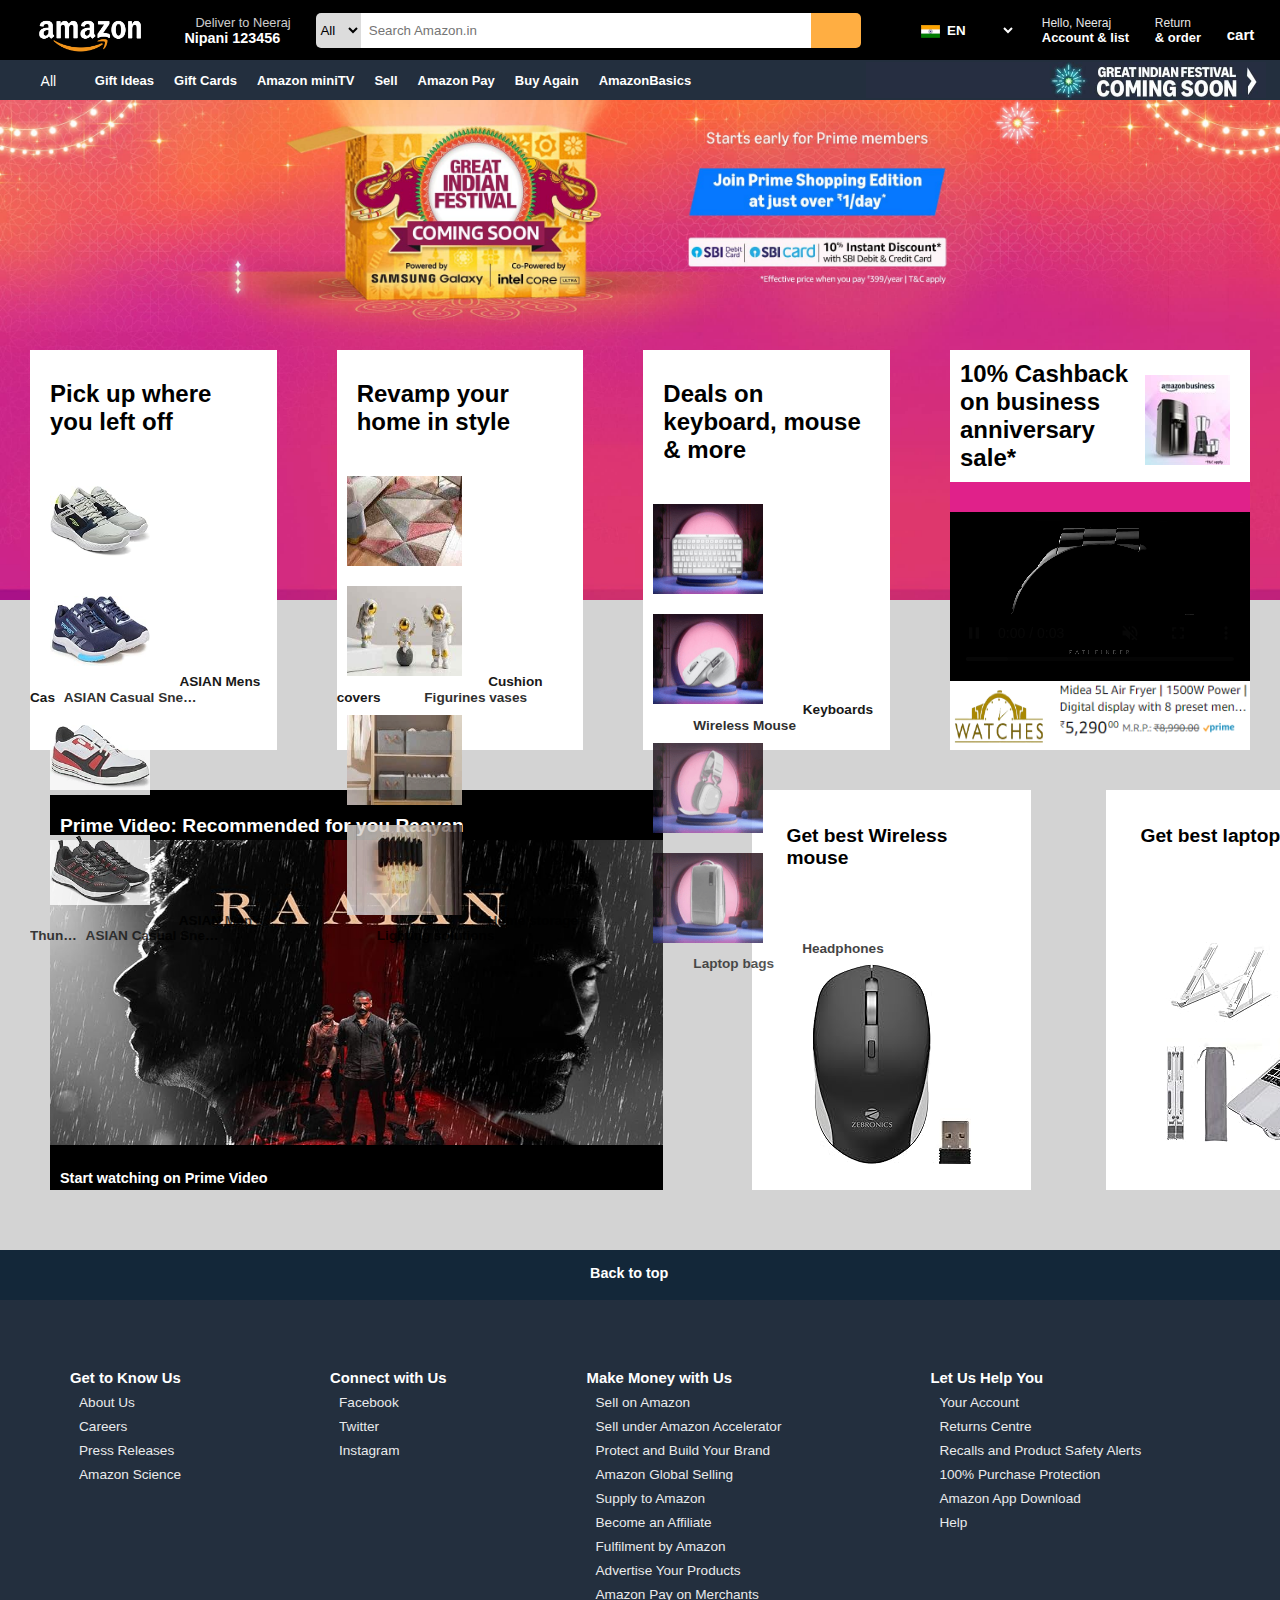
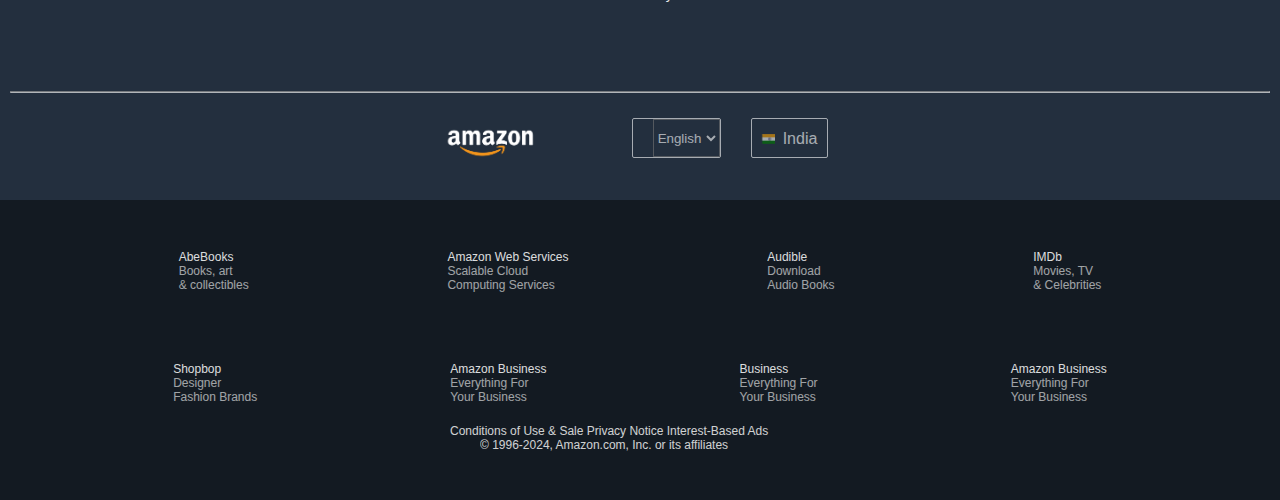
<file: index.html>
<html>
<head>
    <title>Online shopping site in india: shop online for mobil,
         books, watches, headphones and more</title>
    <link rel="icon" href="title_logo.jpg" type="image">
    <link rel="stylesheet" href="Amazon1.css">
    <link rel="stylesheet" href="https://cdnjs.cloudflare.com/ajax/libs/font-awesome/6.6.0/css/all.min.css" integrity="sha512-Kc323vGBEqzTmouAECnVceyQqyqdsSiqLQISBL29aUW4U/M7pSPA/gEUZQqv1cwx4OnYxTxve5UMg5GT6L4JJg==" crossorigin="anonymous" referrerpolicy="no-referrer" />
</head>
<body>
    <header>
        <div class="navbar">
         <div class="navlogo">
         <div class="logo border"></div>
         </div>
         <div class="location border">
            <div class="loc-up"> 
                <p>Deliver to Neeraj</p>
            </div>
            <div class="loc-down">
                <i class="fa-solid fa-location-dot"></i>
                <p>Nipani 123456</p>
            </div>
         </div>
         <div class="search-box">           
         <select class="search-all">
            <option>All</option>
         </select>
         <input type="textbox" placeholder="  Search Amazon.in" class="search-ip">
         <div class="search-magni">
            <i class="fa-solid fa-magnifying-glass"></i>
         </div>
        </div> 
        <div class="sel-count-main border">
        <div class="sel-count">
            <div class="sel-count-img"></div>
        </div>
        <div>
            <select class="sel-count1">
                <option>EN</option>
                <option>India</option>
                <option>China</option>
                <option>USA</option>
                <option>England</option>
            </select>
        </div>
    </div>
    <div class="acc-and-lists border">
        <div class="hello">
            <p>Hello, Neeraj<p>
        </div>
        <div class="ac-and-lis">
            <p>Account & list<p>
        </div>
    </div>
    <div class="return-order border">
        <div class="hello">
            <p>Return<p>
        </div>
        <div class="ac-and-lis">
            <p>& order<p>
        </div>
    </div>
    <div class="cart border">
        <i class="fa-solid fa-cart-shopping"></i>
        <p>cart</P>
    </div>
        </div>
        <div class="panel">
            <div class="pan1 border">
                <i class="fa-solid fa-bars"></i>
                <p>All</p>
            </div>
            <div class="panel-ops">
              <a href=""><p class="pan-ops border">Gift Ideas</p></a>
              <a href=""><p class="pan-ops border">Gift Cards</p></a>
              <a href=""><p class="pan-ops border">Amazon miniTV</p></a>
              <a href=""><p class="pan-ops border">Sell</p></a>
              <a href=""><p class="pan-ops border">Amazon Pay</p></a>
              <a href=""><p class="pan-ops border">Buy Again</p></a>
              <a href=""><p class="pan-ops border">AmazonBasics</p></a>
            </div>
            <div class="pan-img">
                <div class="panel-image border"></div>
            </div>
        </div>
    </header>
    <main> 
        <div class="back-image">
            <div class="main-image">
            <div class="box1">                
              <p>Pick up where you left off</p>
              <div class="box1s">
              <img src="shows1.jpg" alt="shows1">
              <img src="shows2.jpg" alt="shows2">
              <span class="show2-name">ASIAN Mens Cas</spam>
                <span class="show2-name">ASIAN Casual Sne…</spam><br>
              <img src="shows3.jpg" alt="shows3">
              <img src="shows4.jpg" alt="shows4">
              <span class="show2-name">ASIAN Men's Thun…</spam>
                <span class="show2-name">ASIAN Casual Sne…</spam><br>
              </div>
            </div>
            <div class="box2">
                <p>Revamp your home in style</p>
                <div class="box2s">
                    <img src="box2-img-1.jpg" alt="box2-img-1">
                    <img src="box2-img-2.jpg" alt="box2-img-2">
                    <span class="show1-name">Cushion covers</spam>
                    <span class="show3-name">Figurines vases</spam>
                    <img src="box2-img-3.jpg" alt="box2-img-3">
                    <img src="box2-img-4.jpg" alt="box2-img-4">
                    <span class="show1-name">Home storage</spam>
                    <span class="show3-name">Lighting solutions</spam>
                </div>
            </div>
            <div class="box3">
                <p>Deals on keyboard, mouse & more</p>
                <div class="box3s">
                    <img src="box3-img-1.jpg" alt="box3-img-1">
                    <img src="box3-img-2.jpg" alt="box3-img-2">
                    <span class="show4-name">Keyboards</spam>
                    <span class="show5-name">Wireless Mouse</spam><br>
                    <img src="box3-img-3.jpg" alt="box3-img-3">
                    <img src="box3-img-4.jpg" alt="box3-img-4">
                    <span class="show4-name">Headphones</spam>
                    <span class="show5-name">Laptop bags</spam>
                </div>
            </div>
            <div class="box4">
                <div class="main4">
<pre>10% Cashback 
on business 
anniversary 
sale*</pre>

                  <div class="box4-img">
                              <img src="sale-img.jpg" alt="sale-img">
                  </div>
                  </div>
                  <div class="main4-4"></div>
                  <div class="add">
                    <video autoplay loop muted controls>
                        <source src="video1.mp4" type="video/mp4">
                        <source src="video1.ogg" type="video/ogg">
                      </video>
                      <div class="add-img">
                      <img src="add-watch.png" alt="watch">
                      <img src="add-th.PNG" alt="watch-p" id="add-price">
                      </div>
                  </div>
            </div>
        </div>
          <div class="main-box2">
           <div class="mbox1">
            <p>Prime Video: Recommended for you Raayan</p>
            <img src="am-movie.jpg" alt="movie">
            <p id="mov2">Start watching on Prime Video</p>
           </div>
           <div class="mbox2">
            <p>Get best Wireless mouse</p>
            <img src="box2-main-1.jpg" alt="mouse">            
           </div>
           <div class="mbox3">
            <p>Get best laptop stand</p>
            <img src="box2-main-2.jpg" alt="laptop stand">
           </div>
          </div>  
        </div>
    </main>
    <footer>
        <div class="foot-up">
            <p>Back to top</p>
        </div>
        <div class="foot-down">
            <div class="options">
                <div class="list1">
                    <ul>
                <li class="mlistn">Get to Know Us</li>
                <li class="mlist">About Us</li>
                <li class="mlist">Careers</li>
                <li class="mlist">Press Releases</li>
                <li class="mlist">Amazon Science</li>
            </ul>
                </div>
                <div class="list2">
                   <ul>                
                <li class="mlistn">Connect with Us</li>
                <li class="mlist">Facebook</li>
                <li class="mlist">Twitter</li>
                <li class="mlist"> Instagram</li>
            </ul> 
                </div>
                <div class="list3">
                    <ul>
                <li class="mlistn">Make Money with Us</li>
                <li class="mlist">Sell on Amazon</li>
                <li class="mlist">Sell under Amazon Accelerator</li>
                <li class="mlist">Protect and Build Your Brand</li>
                <li class="mlist">Amazon Global Selling</li>
                <li class="mlist">Supply to Amazon</li>
                <li class="mlist">Become an Affiliate</li>
                <li class="mlist">Fulfilment by Amazon</li>
                <li class="mlist">Advertise Your Products</li>
                <li class="mlist">Amazon Pay on Merchants</li>
            </ul>
        </div>
        <div class="list4">
            <ul>
                <li class="mlistn">Let Us Help You</li>
                <li class="mlist">Your Account</li>
                <li class="mlist">Returns Centre</li>
                <li class="mlist">Recalls and Product Safety Alerts</li>
                <li class="mlist">100% Purchase Protection</li>
                <li class="mlist">Amazon App Download</li>
                <li class="mlist">Help</li>               
            </ul>
        </div>
            
        </div>
        <hr>
        <div class="main-log">
            
            <div class="d-logo">
          <div class="dlogo"></div>
            </div>
          <div class="eng-glb">
            <i class="fa-solid fa-globe"></i>
            <select class="lang">
                <option>English</option>
                <option>Hindi</option>
                <option>Marathi</option>
            </select>
          </div>
         
        <div class="flag-ind">
            <div class="fla">
                <div class="fla2"></div>
            </div>
            <p>India</p>
        </div>       
        </div>
    </div>
    <div class="las-p">
        <div class="fot-3">
            <div class="group4-1">
            <div class="abu">                
               <p class="main-h">AbeBooks</p>
               <p class="sub-h">Books, art</p>
               <p class="sub-h">& collectibles</p>
            </div>
            <div class="abu">
                <p class="main-h">Amazon Web Services</p>
                <p class="sub-h">Scalable Cloud</p>
                <p class="sub-h">Computing Services</p>
            </div>
            <div class="abu">
                <p class="main-h">Audible</p>
                <p class="sub-h">Download</p>
                <p class="sub-h">Audio Books</p>
            </div>
            <div class="abu">
                <p class="main-h">IMDb</p>
                <p class="sub-h">Movies, TV</p>
                <p class="sub-h">& Celebrities</p>
            </div>
        </div>
        <div class="group4-2">
            <div class="abu">
                <p class="main-h">Shopbop</p>
                <p class="sub-h">Designer</p>
                <p class="sub-h">Fashion Brands</p>
            </div>
            <div class="abu">
                <p class="main-h">Amazon Business</p>
                <p class="sub-h">Everything For</p>
                <p class="sub-h">Your Business</p>
            </div>
            <div class="abu">
                <p class="main-h"> Business</p>
                <p class="sub-h">Everything For</p>
                <p class="sub-h">Your Business</p>
            </div>
            <div class="abu">
                <p class="main-h">Amazon Business</p>
                <p class="sub-h">Everything For</p>
                <p class="sub-h">Your Business</p>
            </div>
        </div>
    </div>
    <div class="lastp">
          <p> Conditions of Use & Sale   Privacy Notice  Interest-Based Ads</p>
            <p id="lp2">  © 1996-2024, Amazon.com, Inc. or its affiliates</p>
    </div>
    </div>
    </footer>
</body>
</html>
</file>
<file: Amazon1.css>
*{
    margin:0;
    outline:none;
    padding:0;
    font-family:sans-serif;
    border:border-box;
    list-style-type: none;
}
.border{
    border:1.5px solid tranaparent;
}
.border:hover{
    border:1.5px solid white;
    padding:0.6px;
}
.navbar{
    background-color:black;
    height:60px;
    width:100%;
    display:flex;
    justify-content:space-evenly;
    align-items:center;
    
}
.navlogo{
    height:60px;
    width:128px;
}
.logo{
    background-image:url("amazon_logo.png");
    height:60px;
    width:100%;
    background-size:cover;
}
.location{
    color:white;
}
.loc-up{
    margin-left:16px;
    opacity:0.8;
    font-size:0.8rem;
}
.loc-down{
    display:flex;
}
.loc-down i{
    opacity:0.8; 
}
.loc-down p{
    display:flex;
    font-weight:700;
    margin-left:5px;
    font-size:0.9rem;
}
.search-magni{
    color:white;
    height:35px;
    width:50px;
    background-color:#ffae42;
    display:flex;
    align-items: center;
    justify-content: center;
    border-top-right-radius:5px;
    border-bottom-right-radius:5px; 
    color:black;
}
.search-box{
    display:flex;
    width:45%;
    border-radius:5px;
    height:35px;
}
.search-all{
    border-top-left-radius:5px;
    border-bottom-left-radius:5px;
    border:none;
    width:45px;
    background-color:#dcdcdc;
}
.search-ip{
    border:none;
    width:450px;
}
.sel-count-main{
    display:flex;
}
.sel-count{
    height:13px;
    width:25px;
    margin-top:3px;

}
.sel-count-img{
    background-image:url("ind-flag.png");
    height:13px;
    width:100%;
    background-size:cover;
}
.sel-count1{
    background-color:black;
    color:white;
    border:none;
    font-weight:700;
}
.acc-and-lists{
    color:white;
}
.return-order{
    color:white;
}
.cart{
    color:white;
    display:flex;
}
.hello{
    font-size:12px;
    opacity:0.9;
    font-weight:300;
}
.ac-and-lis{
    font-size:13px;
    font-weight:700;
}
.cart i{
    font-size:25px;
}
.cart p{
    font-size:15px;
    margin-top:8px;
    font-weight:700;
}
.panel{
    height:40px;
    background-color:#232f3e;
    display:flex;
    color:white;
    align-items:center;
    justify-content:space-evenly;
}
.pan1 p{
    margin-left:7px;
    margin-top:2px;
    font-size:14px;
}
.pan1 i{
    font-size:18px;
}
.pan-ops{
    
}
.pan1{
    display:flex;
    margin:10px 15px 10px 20px;
}
.panel-ops{
    display:flex;
    font-size:13px;
    font-weight:500;
    width:60%;
}
.pan-img{
    height:36px;
    width:400px;
}
.panel-image{
    background-image:url("panelimage.jpg");
    height:36px;
    width:100%;
    background-size:cover;
}
.panel-ops a p{
    margin:10px;
    font-weight:600;
    color:white;
}
.panel-ops a{
    text-decoration:none;
}
.back-image{
    height:500px;
    width:100%;
}
.main-image{
    background-image:url("hero-image.jpg");
    height:500px;
    width:100%;
    background-size:cover;
    display:flex;
}
.box1, .box2 ,.box3, .box4{
    height:400px;
    width:300px;
    background-color:white;
    margin:250px 30px 50px 30px;
}
.main-box2{
    background-color:pink;
}
.box1 p ,.box2 p ,.box3 p{
    font-size:1.5rem;
    margin:30px 20px 30px 20px;
    font-weight:550;
}
.box4 pre{
    font-size:1.5rem;
    font-weight:550; 
    display:inline;
    margin:10px;
}
.box1 img{
    height:70px;
    width:100px;
}
.box1s img{
   padding:20px;
}
.box2s img{
    height:90px;
    width:115px;
    padding:10px;
}
.box3s img{
    height:90px;
    width:110px;
    padding:10px;
}
.box4{
    height:400px;
    margin-bottom:0px;    
}
.main4-4{
    background-color:#e0218a;
    height:30px;
    
}
.add video{
     border:none;
     height:169px;
     width:300px;
}
.add-img{
  display:flex;
}
.add img{
    height:69px;
    width:100px;
}
#add-price{
    width:200px;
    height:69px;

}
.box4-img{
    display:flex;
}
.main4{
    display:flex;
}
.box4-img img{
    margin:25px 8px 0px 0px;
    height:90px;
    width:85px;
}
.main-box2{
    height:650px;
    width:100%;
    background-color:#d3d3d3;
    display:flex;
}
.mbox2 {
    height:400px;
    width:295.75px;
    background-color:white;
    margin:190px 20px 30px 56px;
}
.mbox3{
    height:400px;
    width:295.75px;
    background-color:white;
    margin:190px 40px 0px 55px;
}
.mbox1{
    height:400px;
    width:612.50px;
    background-color:white;
    margin:190px 33px 40px 50px;
}
.mbox1 img{
    height:305px;
    width:612.50px;
}
.mbox1 p{
    font-size:1.2rem;
    font-weight:700;
    background-color:black;
    color:white;
    height:25px;
    padding-top:25px;
    padding-left:10px;
}
#mov2{
    font-size:0.9rem;
    font-weight:700;
    background-color:black;
    color:white;
    height:20px;
}
.mbox2 p,.mbox3 p{
    font-size:1.2rem;
    font-weight:650;
    padding:35px;
}
.mbox2 img,.mbox3 img{
    margin:60px;
}
.foot-up{
    height:50px;
    background-color:#132739;
    margin-top:650px;
}
.foot-up p{
    color:white;
    padding:15px 590px;
    font-size:0.9rem;
    font-weight:700; 
}
.foot-down{
    background-color:#232f3e ;
    height:500px;
}
.foot-up:hover{
    opacity:0.8;
}
.options ul{
    color:white;
}
.foot-down .options{
    display:flex;
}
.list1 ,.list2 ,.list3 ,.list4{
    margin:70px;
}
.mlist{
    margin:9px;
    opacity:0.9;
    font-size:0.85rem;
    font-weight:450;
}
.mlistn{
    opacity:1;
    font-size:0.93rem;
    font-weight:700;
}
hr{
    margin:10px;
    opacity:0.7;
}
.main-log{
    display:flex;
    justify-content:center;
}
.d-logo{
    height:60px;
    width:100px;
    margin:10px 80px 0px 0px;
}
.dlogo{
    background-image:url("amazon_logo.png");
    height:60px;
    white:100%;
    background-size:cover;
}
.eng-glb{
    display:flex;
}
.eng-glb i{
    margin:10px;
    color:white;
}
.fla{
    height:10px;
    width:15px;
    margin:15px 0px 0px 8px;
}
.fla2{
    background-image:url("ind-flag.png");
    height:10px;
    width:100%;
    background-size:cover;
}
.flag-ind{
    display:flex;
}
.flag-ind p{
    color:white;
    margin:11px 10px 0px 8px;
}
.eng-glb{
    border:1px solid white;
    margin:15px;
    border-radius:2px;
    opacity:0.6;

}
.flag-ind{
    border:1px solid white;
    margin:15px;
    border-radius:2px;
    opacity:0.6;
}
.lang{
    background-color:#232f3e;
    color:white;
}
.las-p{
    height:300px;
    background-color:#131a22;
}
.abu{
    margin:20px;
    color:white;
}
.group4-1 ,.group4-2{
    display:flex;
    justify-content:space-evenly;
    padding-top:30px;
}
.main-h{
    font-size:0.75rem;
    opacity:0.85;
}
.sub-h{
    font-size:0.75rem;
    opacity:0.6;
}
.lastp p{
    color:white;
    font-size:0.75rem;
    opacity:0.8;
    margin-left:450px; 
}
#lp2{
    margin-left:480px;
}
.show2-name{
    font-size:0.85rem;
    font-weight:550;
    opacity:0.9;
    margin-left:5px;
}
.show1-name{
    font-size:0.85rem;
    font-weight:550;
    opacity:0.9;
    margin-left:12px;
}
.show3-name{
    font-size:0.85rem;
    font-weight:550;
    opacity:0.9;
    margin-left:40px;
}
.show4-name{
    font-size:0.85rem;
    font-weight:550;
    opacity:0.9;
    margin-left:25px;
}
.show5-name{
    font-size:0.85rem;
    font-weight:550;
    opacity:0.9;
    margin-left:50px;
}
</file>
